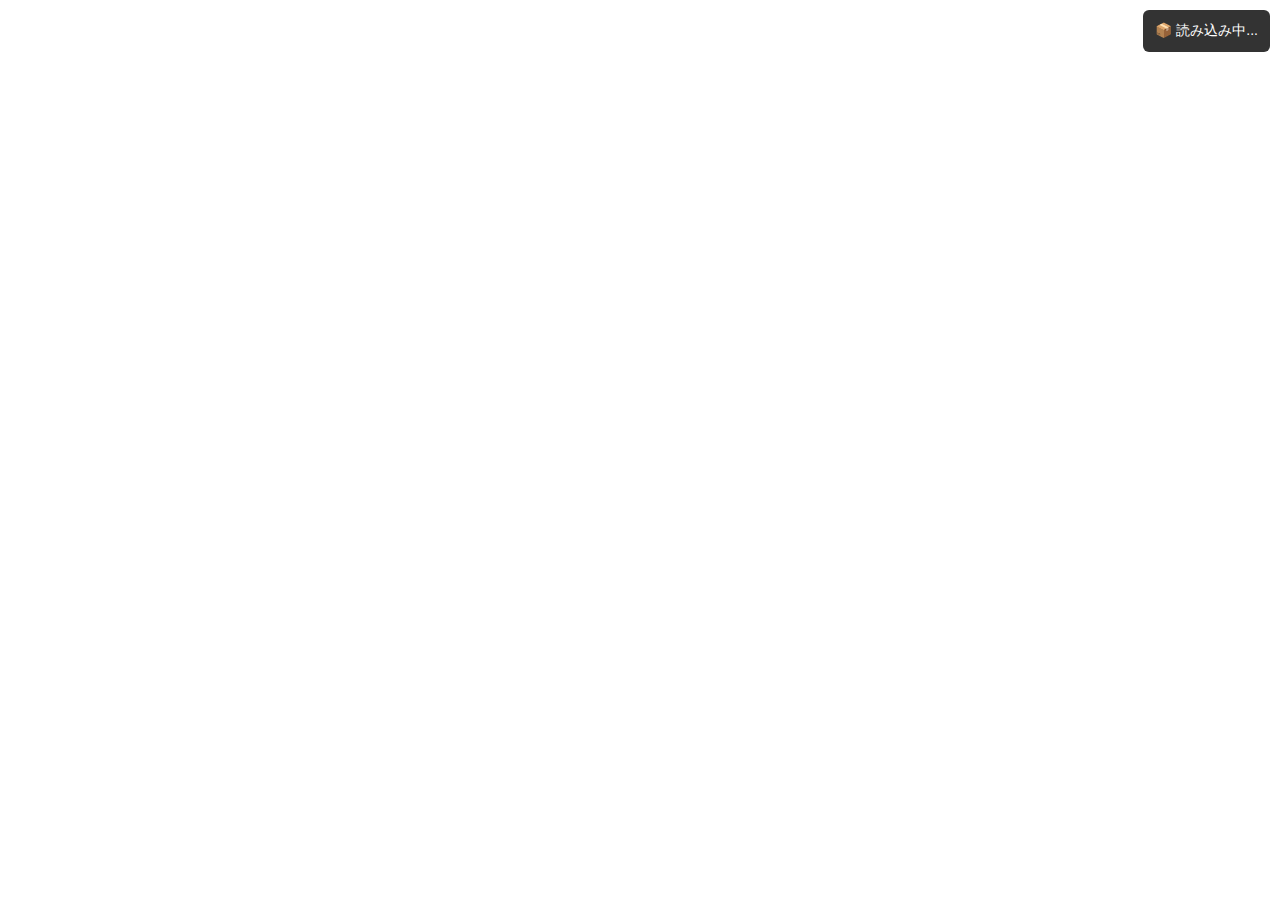
<file: docs/index copy 2.html>
<!DOCTYPE html>
<html>
  <head>
    <meta charset="utf-8" />
    <title>空のすご録 - フライト軌跡</title>
    <meta name="viewport" content="width=device-width, initial-scale=1" />
    <script src="https://api.mapbox.com/mapbox-gl-js/v2.15.0/mapbox-gl.js"></script>
    <link
      href="https://api.mapbox.com/mapbox-gl-js/v2.15.0/mapbox-gl.css"
      rel="stylesheet"
    />
    <link rel="stylesheet" href="summary.css" />
  </head>

  <body>
    <div id="summary-box">📦 読み込み中...</div>

    <div id="map"></div>
    <script>
      mapboxgl.accessToken =
        "pk.eyJ1Ijoic2VlMzAwNTIiLCJhIjoiY2x3cnd1anQzMDFhazJqcHk0Ync3anU1YyJ9.ryhShR_VuA0ynE9d08duQw";

      const params = new URLSearchParams(location.search);
      const logDate = params.get("log") || "2025-04-18";
      const styleParam = (params.get("style") || "streets").toLowerCase();
      const centerParam = params.get("center")?.split(",").map(Number) || [
        135.5, 34.7,
      ];
      const zoomParam = parseFloat(params.get("zoom")) || 7;

      const geojsonUrl = `geojson/${logDate}.json`;

      const styleMap = {
        streets: "mapbox://styles/mapbox/streets-v11",
        dark: "mapbox://styles/mapbox/dark-v10",
        light: "mapbox://styles/mapbox/light-v10",
        satellite: "mapbox://styles/mapbox/satellite-streets-v12",
      };

      const mapStyle = styleMap[styleParam] || styleMap["streets"];

      const map = new mapboxgl.Map({
        container: "map",
        style: mapStyle,
        center: centerParam,
        zoom: zoomParam,
      });

      map.on("load", () => {
        fetch(geojsonUrl)
          .then((res) => res.json())
          .then((data) => {
            map.addSource("trajectory", {
              type: "geojson",
              data: data,
            });
            map.addLayer({
              id: "trajectory-line",
              type: "line",
              source: "trajectory",
              paint: {
                "line-color": [
                  "interpolate",
                  ["linear"],
                  ["get", "alt"],
                  0,
                  "#ff0000",
                  10000,
                  "#ffa500",
                  20000,
                  "#ffff00",
                  30000,
                  "#00ff00",
                  40000,
                  "#0000ff",
                ],
                "line-opacity": [
                  "interpolate",
                  ["linear"],
                  ["get", "alt"],
                  0,
                  0.3,
                  40000,
                  0.05,
                ],
                "line-width": [
                  "interpolate",
                  ["linear"],
                  ["get", "alt"],
                  0,
                  2.0,
                  40000,
                  0.8,
                ],
              },
            });

            const bounds = new mapboxgl.LngLatBounds();
            data.features.forEach((f) => {
              f.geometry.coordinates.forEach((coord) => bounds.extend(coord));
            });
            // map.fitBounds(bounds, { padding: 40 });
            if (!params.has("center") && !params.has("zoom")) {
              map.fitBounds(bounds, { padding: 40 });
            }
          });
      });

      function getWeekdayLabel(dateStr) {
        const days = ["日", "月", "火", "水", "木", "金", "土"];
        const d = new Date(dateStr); // dateStr = "2025-04-21"
        return days[d.getDay()];
      }

      function formatHighlightFlights(text) {
        return text
          .split("\n")
          .map((line) => {
            const match = line.match(/^(\S+).*IKOMA\s+([\d:]+)/);
            if (match) {
              return `${match[1]}：IKOMA通過　${match[2]}`;
            } else {
              return line; // マッチしなかったらそのまま
            }
          })
          .join("<br>");
      }

      const summaryUrl = `summary/${logDate}.json`;
      fetch(summaryUrl)
        .then((res) => res.json())
        .then((summary) => {
          const box = document.getElementById("summary-box");
          box.innerHTML = `
            <div class="summary-block date-block">
              <div class="icon">📅</div>
              <input
                type="date"
                id="log-date-picker"
                value="${summary.date}"
                class="date-input"
              />
            </div>
            <div class="summary-block">
              <div class="icon">✈️</div>
              <div class="text">
                <div class="label">総フライト記録数</div>
                <div class="value">${summary.flight_count}便</div>
              </div>
            </div>

            <div class="summary-block">
              <div class="icon">🗺️</div>
              <div class="text">
                <div class="label">空見の丘公園(10nm)通過</div>
                <div class="value">${summary.area_count2}便</div>
              </div>
            </div>

            <div class="summary-block">
              <div class="icon">⛰️</div>
              <div class="text">
                <div class="label">一番高いところを飛んでたのは</div>
                <div class="value">${summary.max_flight}</b><span class="dim"> (${summary.max_altitude} ft)</div>
              </div>
            </div>

            <div class="summary-block">
              <div class="icon">⛰️</div>
              <div class="text">
                <div class="label">今日の最終便対決</div>
                <div class="value">${formatHighlightFlights(summary.highlight_flight)}</div>
              </div>
            </div>
          `;
          const dateInput = document.getElementById("log-date-picker");
          if (dateInput) {
            dateInput.value = summary.date;
          }
        })
        .then(() => {
          document
            .getElementById("log-date-picker")
            .addEventListener("change", (e) => {
              // const yyyymmdd = e.target.value.replaceAll("-", "");
              const yyyymmdd = e.target.value;
              const style =
                new URLSearchParams(location.search).get("style") || "dark";
              window.location.href = `?log=${yyyymmdd}&style=${style}&center=135.5,34.7&zoom=8.0`;
            });
        })
        .catch((err) => {
          document.getElementById("summary-box").innerText =
            "📦 summary 読み込み失敗";
          console.error("Summary読み込み失敗:", err);
        });
    </script>
  </body>
</html>
</file>
<file: docs/summary.css>
body,
html {
  margin: 0;
  padding: 0;
  height: 100%;
}

#map {
  width: 100%;
  height: 100vh;
}

#summary-box {
  position: absolute;
  top: 10px;
  right: 10px;
  background: rgba(0, 0, 0, 0.8);
  color: white;
  padding: 12px;
  font-size: 14px;
  border-radius: 6px;
  max-width: 280px;
  font-family: sans-serif;
  z-index: 999;
}

.summary-block {
  display: flex;
  align-items: flex-start;
  margin-bottom: 10px;
  font-size: 14px;
  line-height: 1.4;
}

.icon {
  width: 2em;
  text-align: center;
  flex-shrink: 0;
  padding-top: 2px;
}

.icon-summary {
  width: 2em;
  flex-shrink: 0;
  text-align: left;
}


.text .label {
  font-weight: 600;
  margin-bottom: 2px;
  color: #fff;
}

.text .value {
  color: #bbb;
  padding-left: 0.2em;
}

.value {
  display: inline-block;
  padding-left: 1.7em;
  color: #bbbbbb;
  font-weight: 500;
}

.dim {
  color: #999999;
  font-size: 0.95em;
}

/* 日付ブロックだけちょっと特別感を */
.date-block {
  background-color: rgba(255, 255, 255, 0.4);
  border-radius: 6px;
  padding: 6px 0px;
  margin-bottom: 14px;
}

.date-block .label {
  font-size: 1.15em;
  color: #eee;
  font-weight: 600;
}

.date-block {
  display: flex;
  align-items: center;
  gap: 0.5em;
  margin-bottom: 14px;
}

.date-input {
  background: rgba(255, 255, 255, 0.0);
  color: #eee;
  font-size: 1.15em;
  font-weight: 600;
  font-family: sans-serif;
  padding: 0px 3px;
  border-radius: 6px;
  border: none;
  cursor: pointer;
}

input[type="date"]:hover {
  background-color: rgba(255, 255, 255, 0.15);
}



.date-nav {
  display: flex;
  align-items: center;
  justify-content: center;
  gap: 0.5em;
}
.date-nav button {
  background: rgba(255, 255, 255, 0.0);
  border: 1px solid #666;
  border-radius: 6px;
  color: #fff;
  font-weight: bold;
  cursor: pointer;
  padding: 4px 10px;
}
.date-nav button:hover {
  background: rgba(255, 255, 255, 0.15);
}

/* .animation-button {
  background: rgba(255, 255, 255, 0.0);
  border: 1px solid #666;
  border-radius: 6px;
  margin-left: 5px;
  color: #fff;
  font-weight: bold;
  cursor: pointer;
  padding: 0px 10px;
} */


.animation-button {
  font-size: 12px;
  padding: 3px 8px;
  background: #0088cc;
  color: white;
  border: none;
  border-radius: 4px;
  cursor: pointer;
  transition: background 0.2s;
}

.animation-button:hover {
  background: #006fa6;
}

.animation-button:active {
  background: #005c8c;
}
</file>
